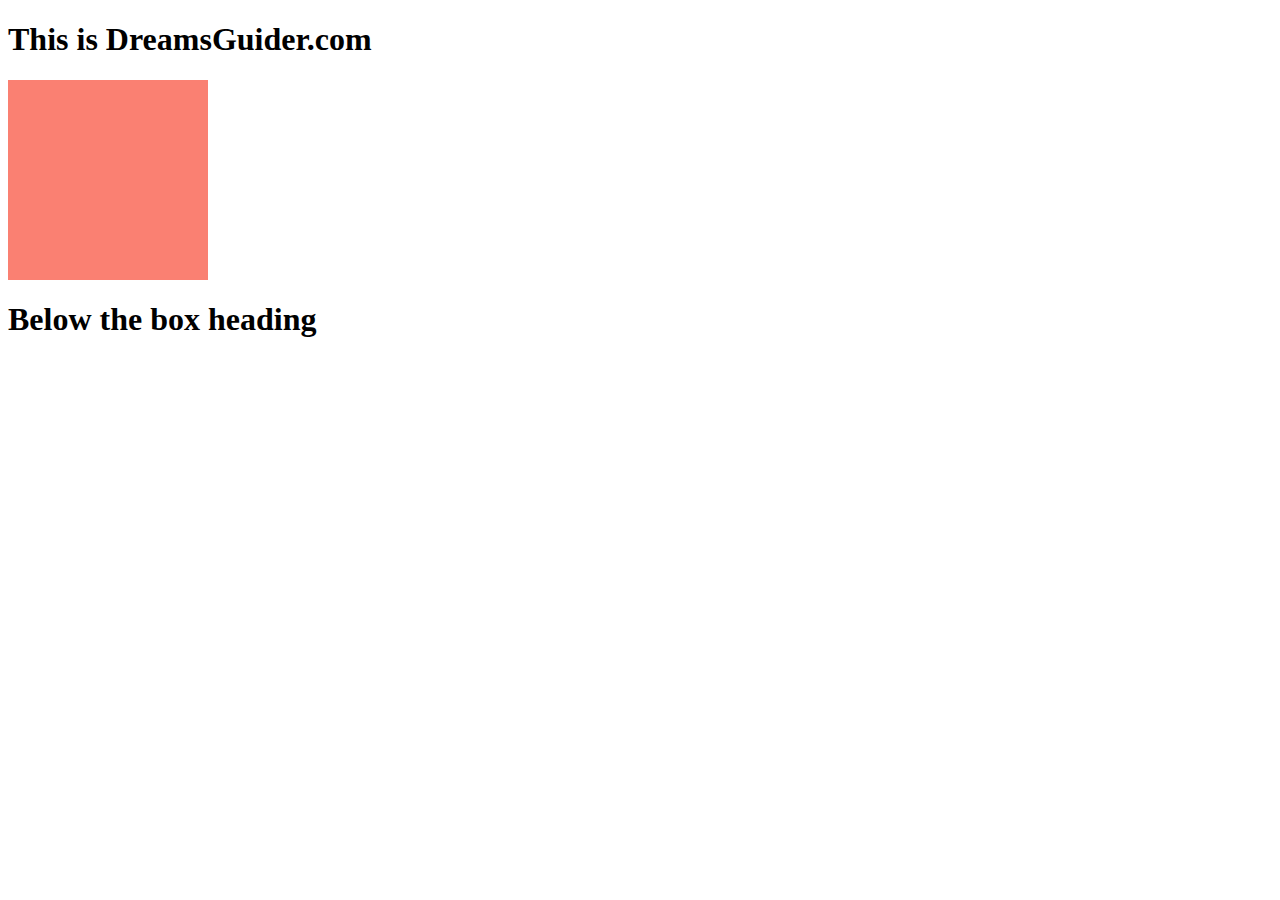
<file: display.html>
<!DOCTYPE html>
<html lang="en">
<head>
    <meta charset="UTF-8">
    <meta name="viewport" content="width=device-width, initial-scale=1.0">
    <title>Document</title>
</head>
<body>
    <h1>This is DreamsGuider.com</h1>
    <div class="box"></div>
    <h1>Below the box heading</h1>
</body>
<style>
    .box{
        height: 200px;
        width: 200px;
        background-color: salmon ;
        /* display: none; */
        visibility: visible;
    }

</style>
</html>
</file>
